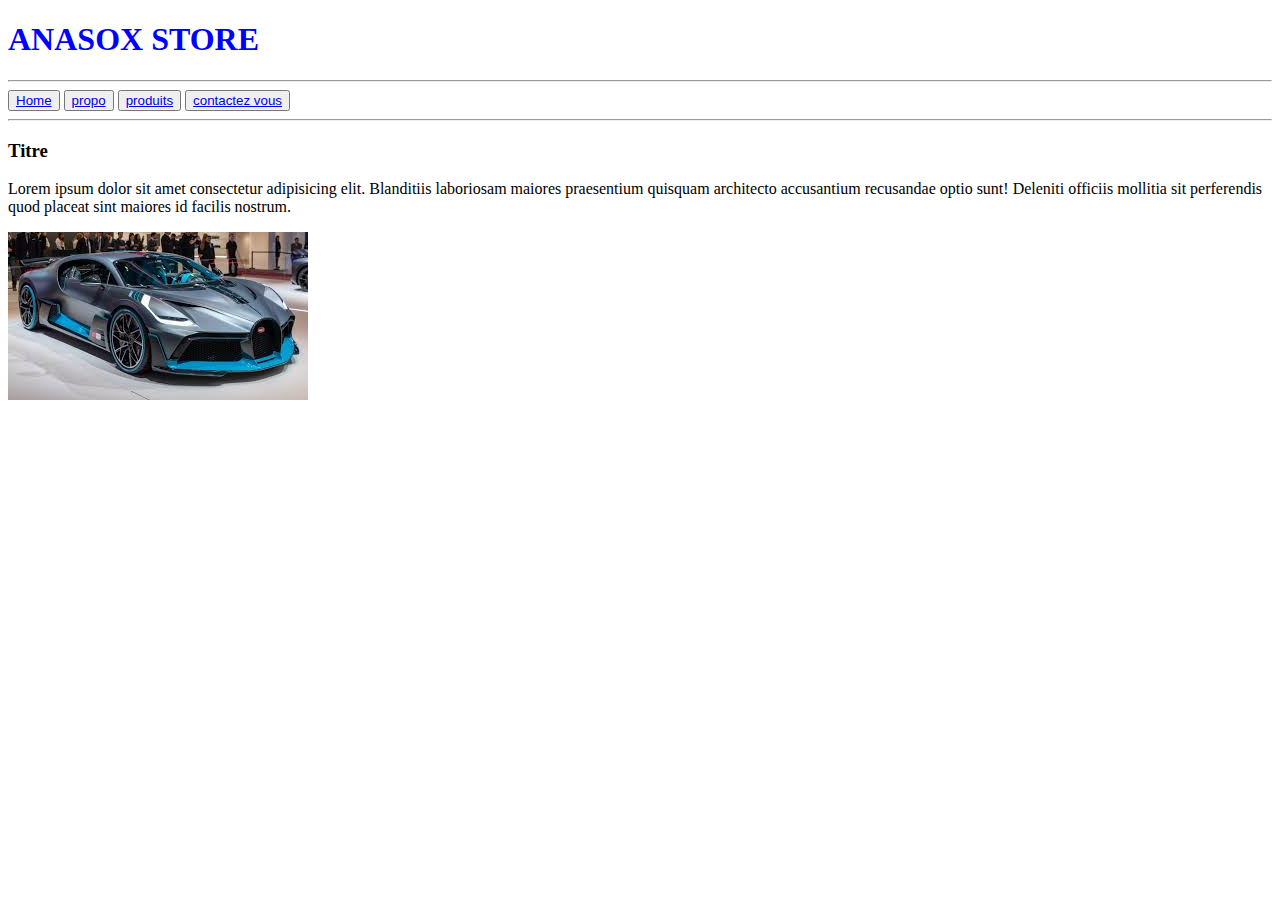
<file: TP2/index.html>
<!DOCTYPE html>
<html>

<head>
    <meta lang="en">
    <meta http-equiv="Content-Type" content="text/html;charset=UTF-8">
    <title>
        Titre
    </title>

    <body>
        <h1 style="color:blue">
            ANASOX STORE
        </h1>
        <hr>
        <button><a href="index.html">Home</a></button>
        </hr>
        <button><a href="apropos.html">propo</a></button>
        <button><a href="produits.html">produits</a></button>
        <button><a href="contact.html">contactez vous</a></button>
        <hr>
        <p>
            <h3>
                Titre
            </h3>


        </p>
        </hr>
        <p>
            Lorem ipsum dolor sit amet consectetur adipisicing elit. Blanditiis laboriosam maiores praesentium quisquam architecto accusantium recusandae optio sunt! Deleniti officiis mollitia sit perferendis quod placeat sint maiores id facilis nostrum.
        </p>
        <img src="img1.jpg">


    </body>
</head>

</html
</file>
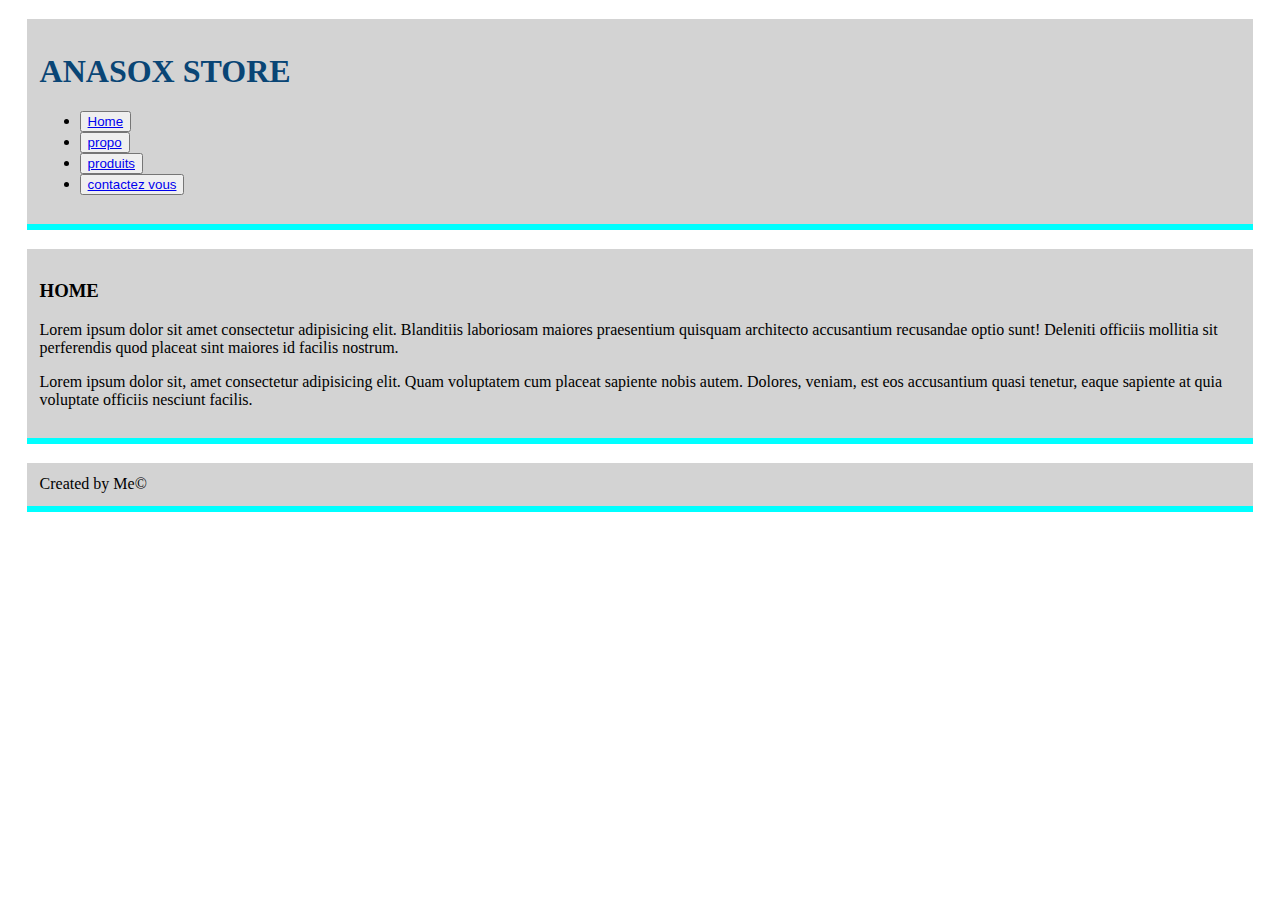
<file: TP3/index.html>
<!DOCTYPE html>
<html>

<head>
    <meta lang="en">
    <meta http-equiv="Content-Type" content="text/html;charset=UTF-8">
    <title>
        My Startap
    </title>
    <link rel="stylesheet" type="text/css" href="./css/style.css">
</head>

<body>
    <header>
        <h1 style="color:rgb(9, 69, 117)">
            ANASOX STORE
        </h1>
        <ul>
            <li><button><a class="active" href="index.html">Home</a></button></li>
            <li><button><a href="apropos.html">propo</a></button></li>
            <li><button><a href="produits.html">produits</a></button></li>
            <li><button><a href="contact.html">contactez vous</a></button></li>
        </ul>
    </header>
    <section>
        <p>
            <h3>
                HOME
            </h3>


        </p>
        </hr>
        <p>
            Lorem ipsum dolor sit amet consectetur adipisicing elit. Blanditiis laboriosam maiores praesentium quisquam architecto accusantium recusandae optio sunt! Deleniti officiis mollitia sit perferendis quod placeat sint maiores id facilis nostrum.
        </p>
        <p>
            Lorem ipsum dolor sit, amet consectetur adipisicing elit. Quam voluptatem cum placeat sapiente nobis autem. Dolores, veniam, est eos accusantium quasi tenetur, eaque sapiente at quia voluptate officiis nesciunt facilis.
        </p>
        <!--<img src="../TP3/images/img1.jpg">-->
    </section>


</body>
<footer>
    <div> Created by Me&copy;</div>
</footer>
</head>

</htm
</file>
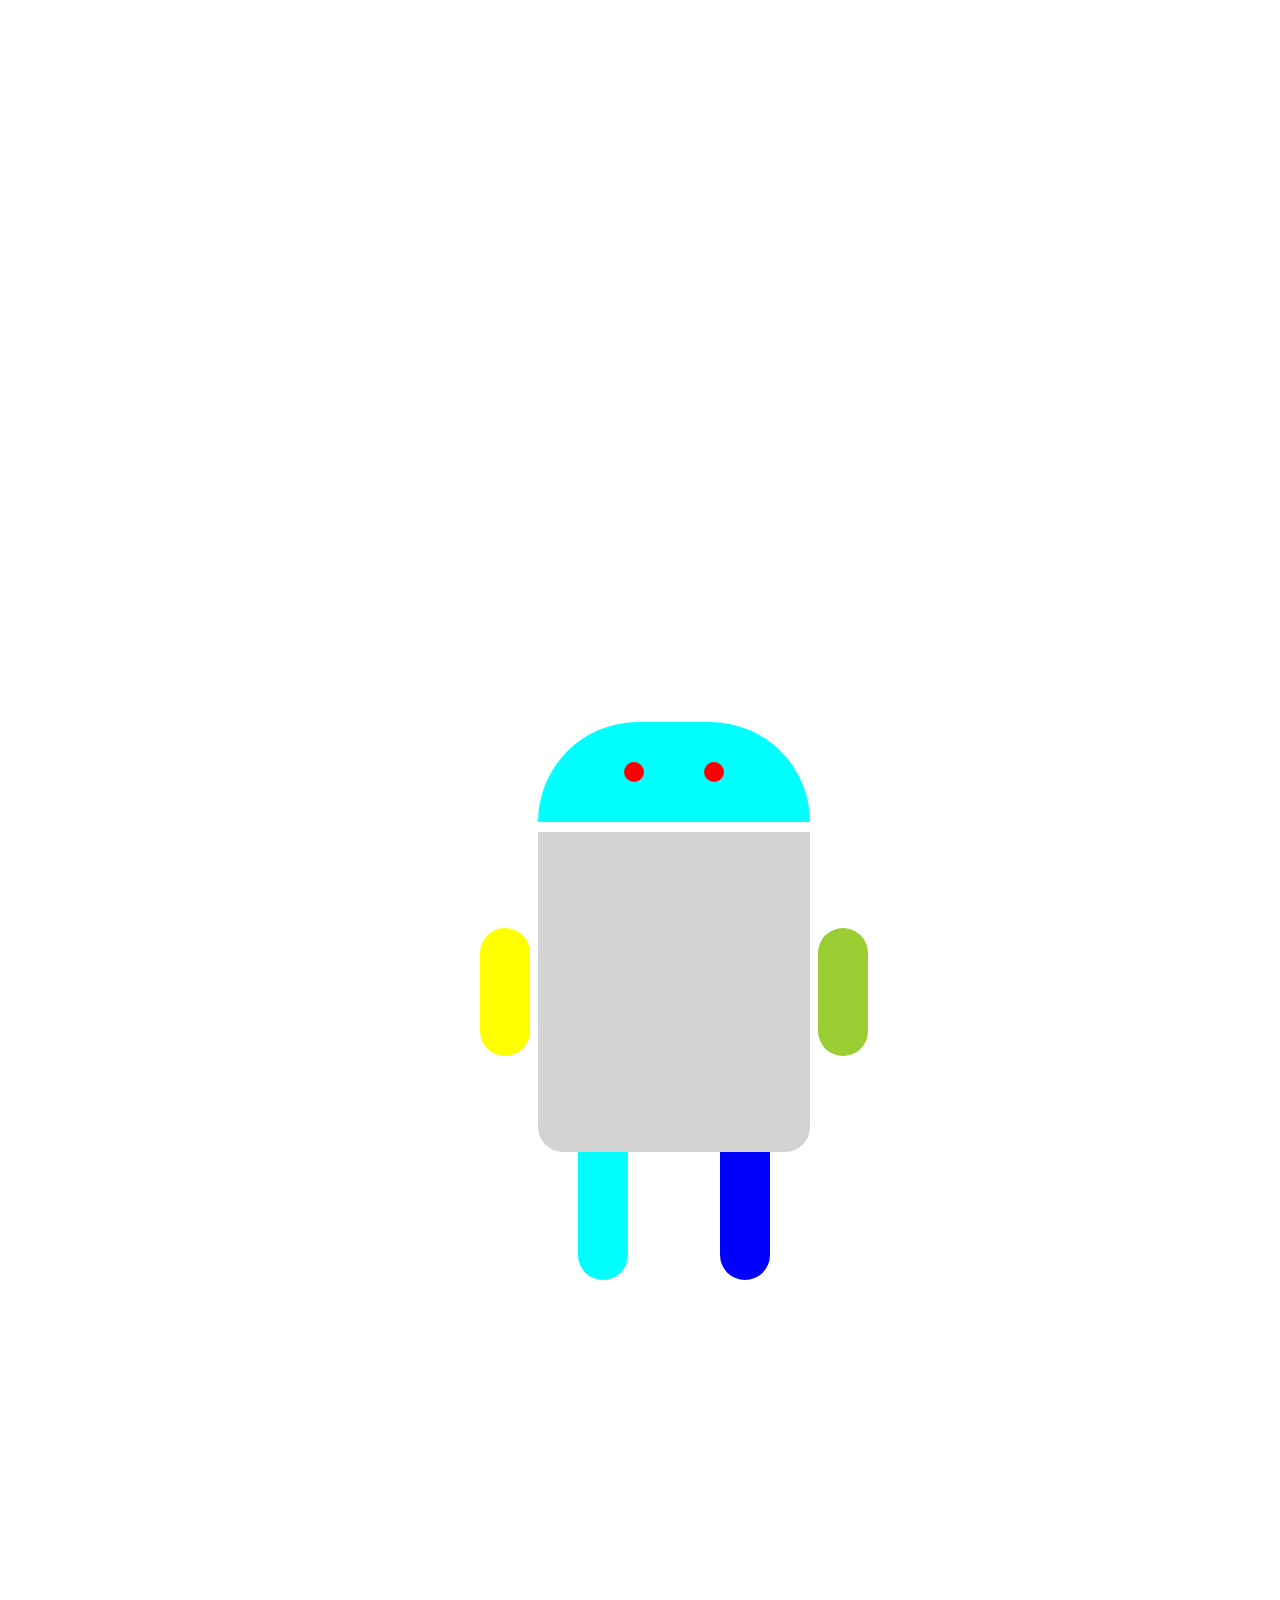
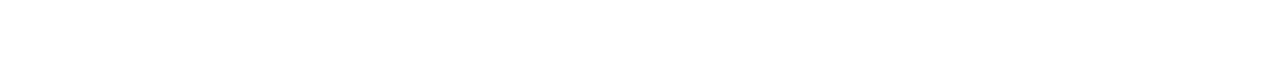
<file: TP4/robot/index.html>
<!DOCTYPE html>
<html>

<head>
    <title>
        ROBOT
    </title>
    <meta charset="UTF-8">
    <meta http-equiv="Content-Type" content="text/html;charset=UTF-8">
    <link rel="stylesheet" href="style.css">
</head>

<body>
    <div class="android">
        <div class="head">
            <div class="left_eye"></div>
            <div class="right_eye"></div>
            <div class="left_antenna"></div>
            <div class="right_antenna"></div>
        </div>
        <div class="main">
            <div class="left_arm"></div>
            <div class="right_arm"></div>
            <div class="left_leg"></div>
            <div class="right_leg"></div>
        </div>
    </div>
</body>

</html>
</file>
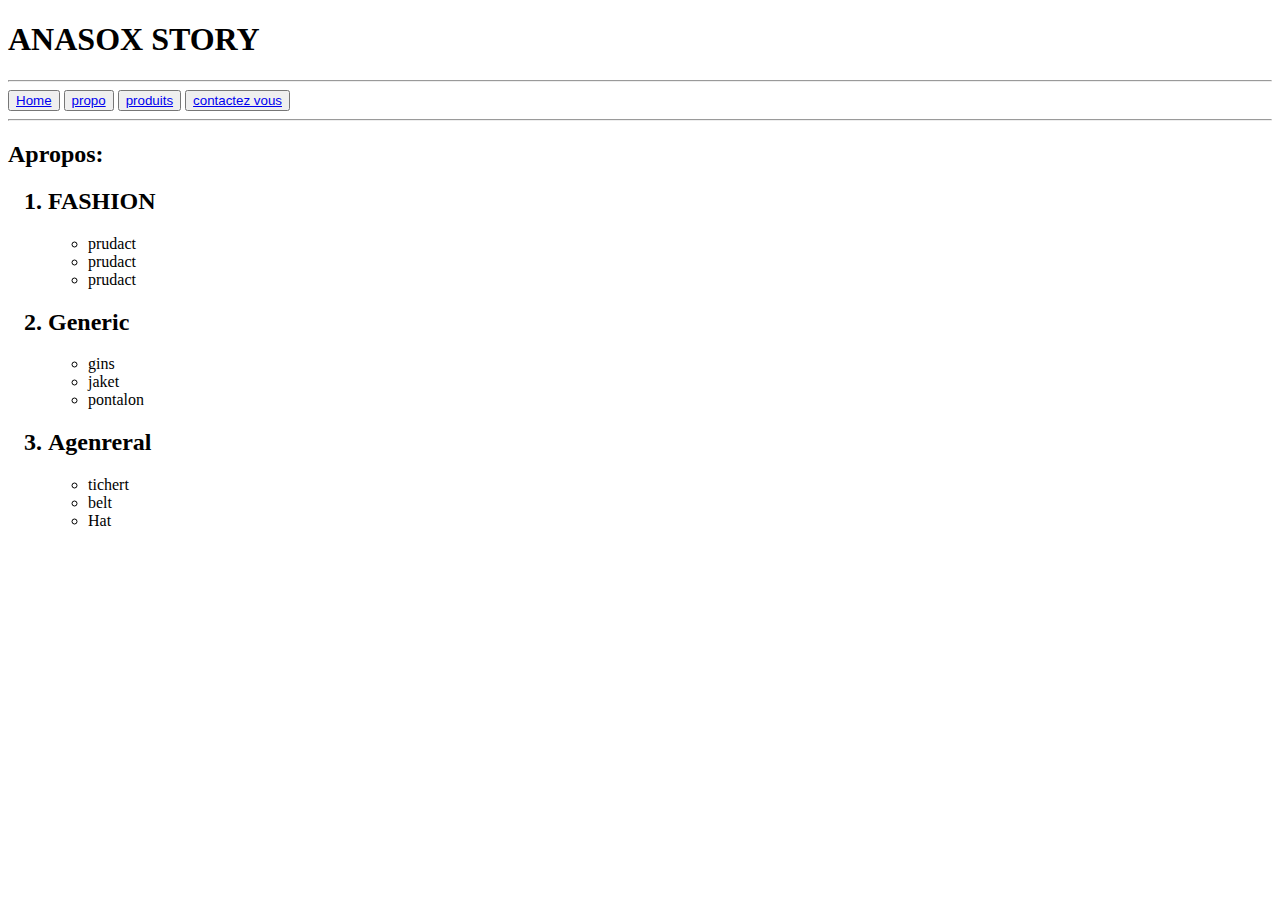
<file: TP2/apropos.html>
<!DOCTYPE html>
<html>

<head>
    <title>
        Mon Entreprise
    </title>

    <body>

        <h1>ANASOX STORY</h1>
        <hr><button><a href="index.html">Home</a></button></hr>
        <button><a href="apropos.html">propo</a></button>
        <button><a href="produits.html">produits</a></button>
        <button><a href="contact.html">contactez vous</a></button>
        <hr>
        <h2>
            Apropos:
        </h2>
        <ol>
            <h2>
                <li>FASHION</li>
            </h2>
            <ul>
                <li>prudact</li>
                <li>prudact</li>
                <li>prudact</li>
            </ul>

            <h2>
                <li>Generic</li>
            </h2>
            <ul>
                <li>gins</li>
                <li>jaket</li>
                <li>pontalon</li>
            </ul>
            <h2>
                <li>Agenreral</li>
            </h2>
            <ul>
                <li>tichert</li>
                <li>belt</li>
                <li>Hat</li>
            </ul>
        </ol>
    </body>
</head>

</html>
</file>
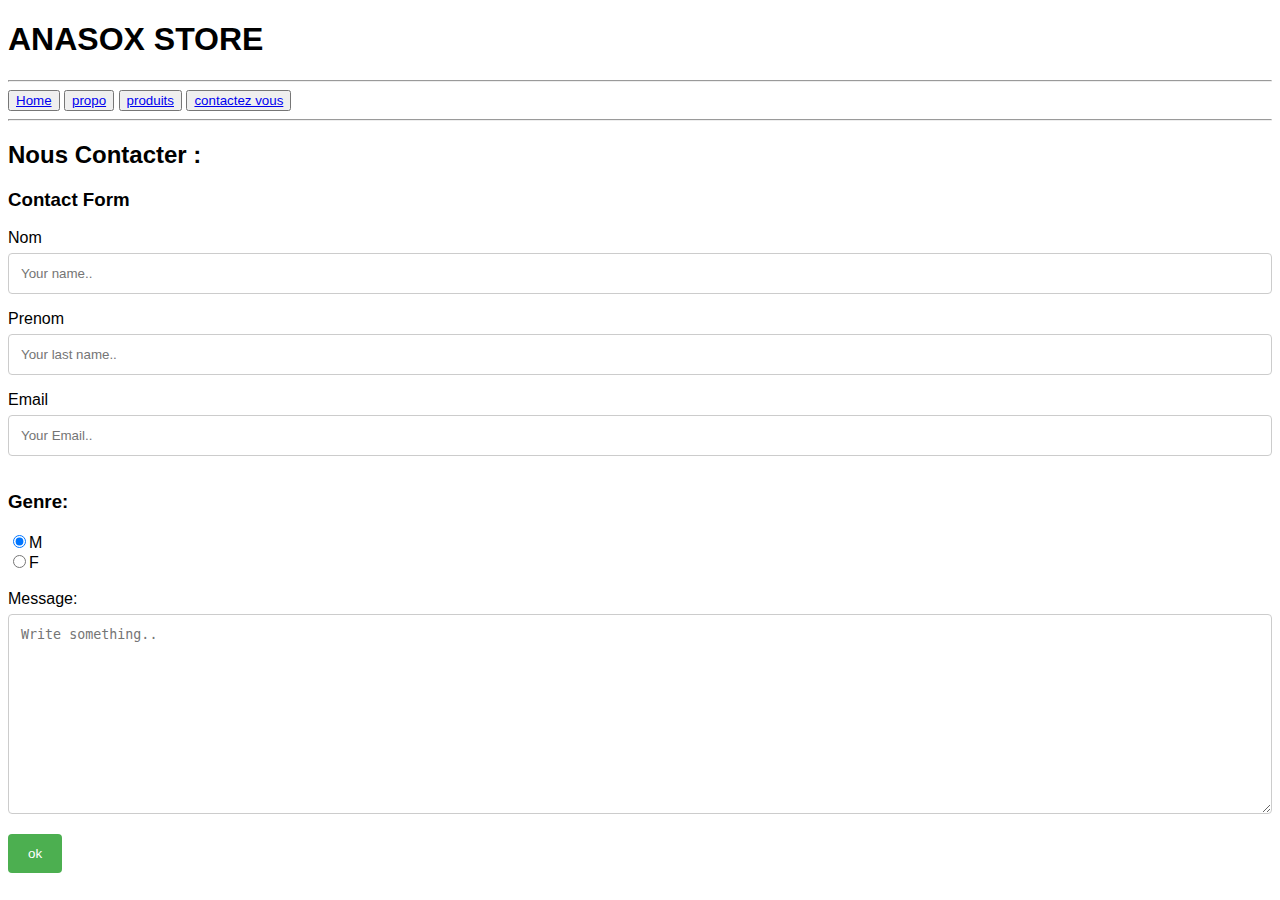
<file: TP2/contact.html>
<!DOCTYPE html>
<html>

<head>
    <meta lang="en">
    <meta http-equiv="Content-Type" content="text/html;charset=UTF-8">
    <title>
        Contact Me
    </title>
    <meta name="viewport" content="width=device-width, initial-scale=1">
    <style>
        body {
            font-family: Arial, Helvetica, sans-serif;
        }
        
        * {
            box-sizing: border-box;
        }
        
        input[type=text],
        select,
        textarea {
            width: 100%;
            padding: 12px;
            border: 1px solid #ccc;
            border-radius: 4px;
            box-sizing: border-box;
            margin-top: 6px;
            margin-bottom: 16px;
            resize: vertical;
        }
        
        input[type=submit] {
            background-color: #4CAF50;
            color: white;
            padding: 12px 20px;
            border: none;
            border-radius: 4px;
            cursor: pointer;
        }
        
        input[type=submit]:hover {
            background-color: #45a049;
        }
    </style>
</head>

<body>
    <h1>ANASOX STORE</h1>
    <hr><button><a href="index.html">Home</a></button></hr>
    <button><a href="apropos.html">propo</a></button>
    <button><a href="produits.html">produits</a></button>
    <button><a href="contact.html">contactez vous</a></button>
    <hr>
    <h2>
        Nous Contacter :

    </h2>
    <h3>Contact Form</h3>

    <div>
        <form action="">
            <label for="fname">Nom</label>
            <input type="text" id="fname" name="firstname" placeholder="Your name..">

            <label for="lname">Prenom</label>
            <input type="text" id="lname" name="lastname" placeholder="Your last name..">

            <label for="lname">Email</label>
            <input type="text" id="lname" name="lastname" placeholder="Your Email..">
            <div>
                <h3>
                    <li>Genre:</li>
                </h3>
                <input type="radio" name="tip3" value="1" checked />M
                <br>
                <input type="radio" name="tip3" value="2" />F</br>
            </div>
            <br><label for="subject">Message:</label>
            <textarea id="subject" name="subject" placeholder="Write something.." style="height:200px"></textarea></br>


            <input type="submit" value="ok">
        </form>
    </div>

</body>

</html>
</file>
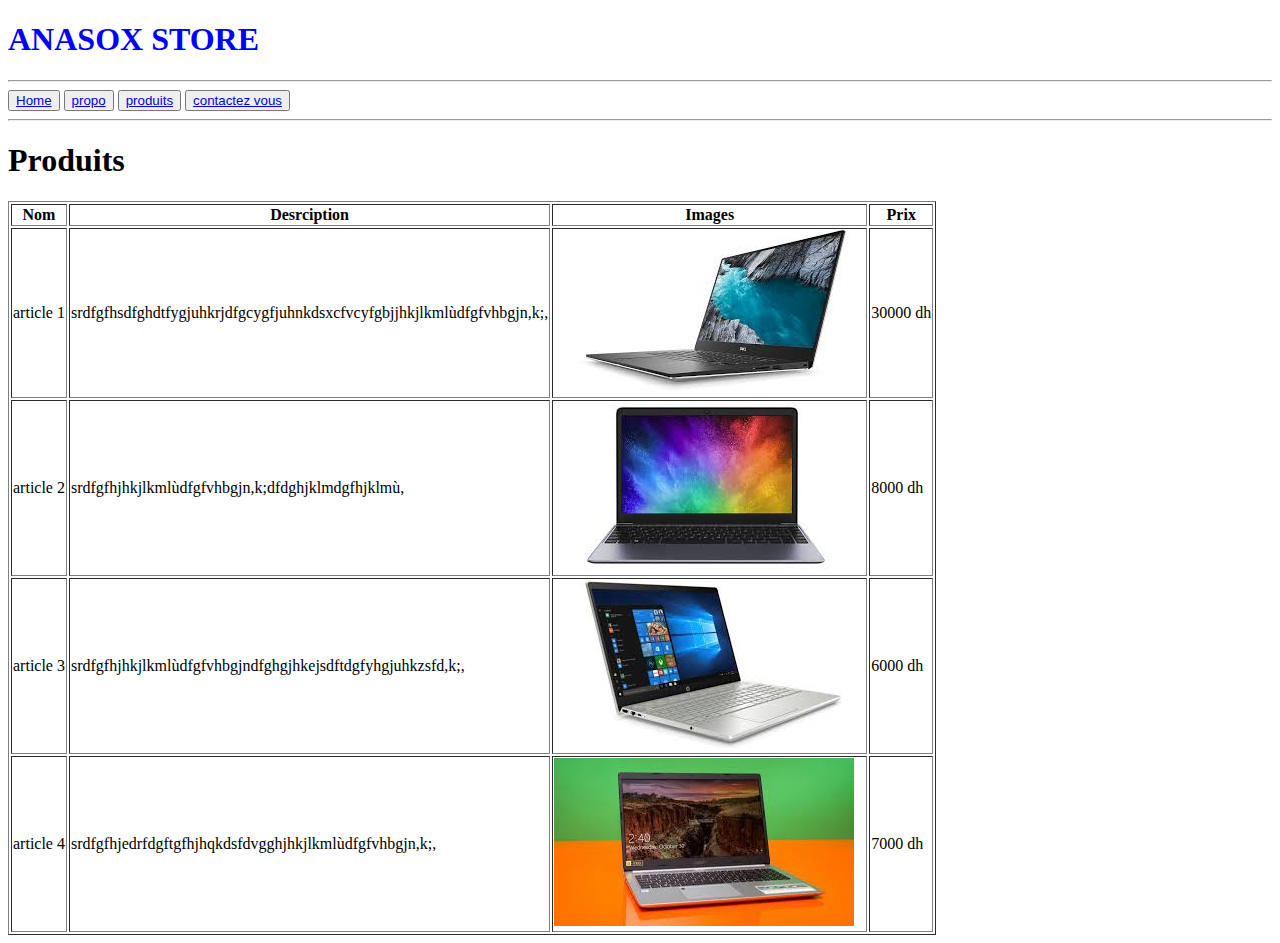
<file: TP2/produits.html>
<!DOCTYPE html>
<html>

<head>
    <title>ANASOX STORE</title>

</head>

<body>
    <h1 style="color:blue">
        ANASOX STORE
    </h1>
    <hr>
    <button><a href="index.html">Home</a></button>
    </hr>
    <button><a href="apropos.html">propo</a></button>
    <button><a href="produits.html">produits</a></button>
    <button><a href="contact.html">contactez vous</a></button>
    <hr>
    <h1>
        Produits
    </h1>
    <table border="1px">
        <tr>
            <th>Nom</th>
            <th>Desrciption</th>
            <th>Images</th>
            <th>Prix</th>
        </tr>
        <tr>
            <td>article 1</td>
            <td>srdfgfhsdfghdtfygjuhkrjdfgcygfjuhnkdsxcfvcyfgbjjhkjlkmlùdfgfvhbgjn,k;,</td>
            <td><img src="img2.jpg"></td>
            <td>30000 dh</td>
        </tr>
        <tr>
            <td>article 2</td>
            <td>srdfgfhjhkjlkmlùdfgfvhbgjn,k;dfdghjklmdgfhjklmù,</td>
            <td><img src="img3.jpg"></td>
            <td>8000 dh</td>
        </tr>
        <tr>
            <td>article 3</td>
            <td>srdfgfhjhkjlkmlùdfgfvhbgjndfghgjhkejsdftdgfyhgjuhkzsfd,k;,</td>
            <td><img src="img4.jpg"></td>
            <td>6000 dh</td>
        </tr>
        <tr>
            <td>article 4</td>
            <td>srdfgfhjedrfdgftgfhjhqkdsfdvgghjhkjlkmlùdfgfvhbgjn,k;,</td>
            <td><img src="img5.jpg"></td>
            <td>7000 dh</td>
        </tr>
    </table>
</body>

</html>
</file>
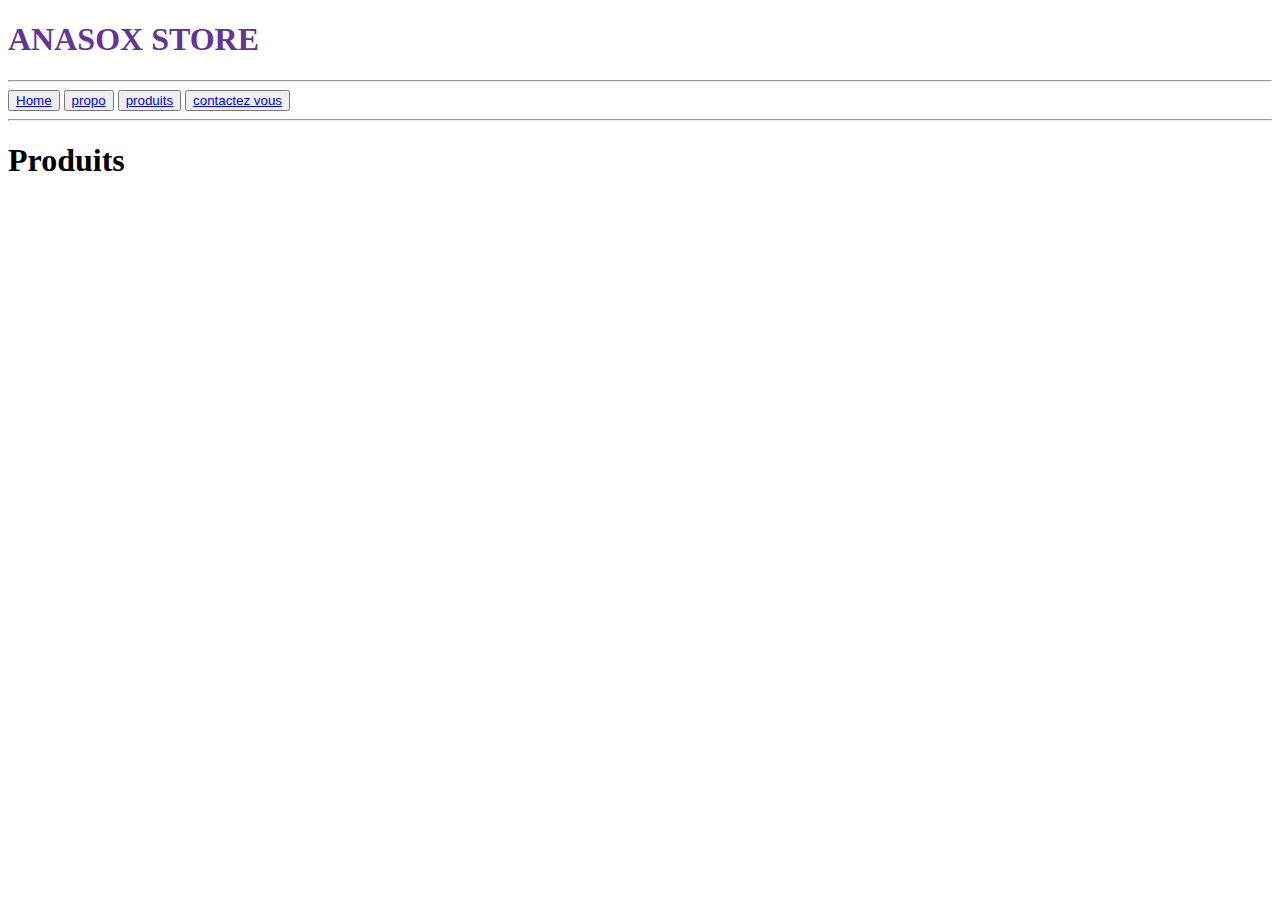
<file: TP4/site/produits.html>
<!DOCTYPE html>
<html>

<head>
    <title>ANASOX STORE</title>
    <link rel="stylesheet" type="text/css" href="./css/style.css">
    <link href="https://fonts.googleapis.com/css?family=Akronim&display=swap" rel="stylesheet">
</head>

<body>
    <header>
        <h1 style="color:rebeccapurple">
            ANASOX STORE
        </h1>
        <hr>
        <button><a href="index.html">Home</a></button>
        </hr>
        <button><a href="apropos.html">propo</a></button>
        <button><a href="produits.html">produits</a></button>
        <button><a href="contact.html">contactez vous</a></button>
        <hr>
    </header>
    <h1 id="a">
        Produits
    </h1>


</body>
<footer>

</footer>

</html>
</file>
<file: TP3/css/style.css>
header,
section,
div {
    border-bottom: 6px solid cyan;
    background-color: lightgrey;
    padding: 1%;
    margin: 1.5%;
}

table,
td,
th {
    border: 1px solid #ddd;
    text-align: left;
}

table {
    border-collapse: collapse;
    width: 100%;
    padding: 0.5%;
    margin: 1.5%;
    font-family: 'Akronim', cursive;
    font-size: 25px
}

th,
tr:hover {
    background-color: #f5f5f5;
    td {
        padding: 10px;
    }
    #a {
        margin: 1.5%;
        color: aqua
    }
    ul {
        list-style-type: none;
        margin: 0;
        padding: 0;
        overflow: hidden;
        background-color: rgb(61, 170, 189);
    }
    li {
        float: left;
    }
    li a {
        display: block;
        color: blue;
        text-align: center;
        padding: 14px 16px;
        text-decoration: rgb(60, 109, 94);
    }
    li a:hover:not(.active) {
        background-color: yellow;
    }
    .active {
        background-color: rgb(72, 139, 151);
    }
</file>
<file: TP4/robot/style.css>
.android {
    height: 400px;
    width: 340px;
    margin: 50%;
    margin: 50%;
}

.main {
    right: 30%;
    top: 100px;
    height: 80%;
    width: 80%;
    align-items: center;
    display: flex;
    align-items: center;
    background-color: lightgray;
    align: center;
    border-radius: 0 0 25px 25px;
}

.head {
    top: 90px;
    right: 30%;
    width: 80%;
    height: 100px;
    background-color: aqua;
    display: flex;
    justify-content: center;
    align-items: center;
    border-radius: 220px 220px 0px 0px;
    transition-duration: 2s;
}

.head:hover {
    width: 60%;
    right: 60px;
}

.main:hover {
    width: 60%;
    right: 60px;
}

.left_arm,
.right_arm {
    height: 40%;
    width: 40%;
    position: relative;
}

.left_leg,
.right_leg {
    height: 40%;
    width: 40%;
}

.left_eye,
.right_eye {
    width: 20px;
    height: 20px;
    border-radius: 100%;
}

div div {
    position: relative;
}

.left_arm {
    left: -58px;
    background: yellow
}

.right_arm {
    right: -58px;
    background: yellowgreen
}

.left_leg {
    left: 40px;
    background: cyan
}

.right_leg {
    right: 40px;
    background: blue;
}

.left_eye {
    left: 50px;
    background: red;
}

.right_eye {
    right: 50px;
    background: red;
}

.left_arm,
.right_arm,
.left_leg,
.right_leg {
    width: 50px;
    position: absolute;
}

.left_arm,
.right_arm {
    border-radius: 25px;
}

.left_leg,
.right_leg {
    border-radius: 0 0 25px 25px;
    top: 320px;
}
</file>
<file: TP4/site/css/style.css>
.a {
    background-image: url(./site/images/img1.jpeg)
}
</file>
